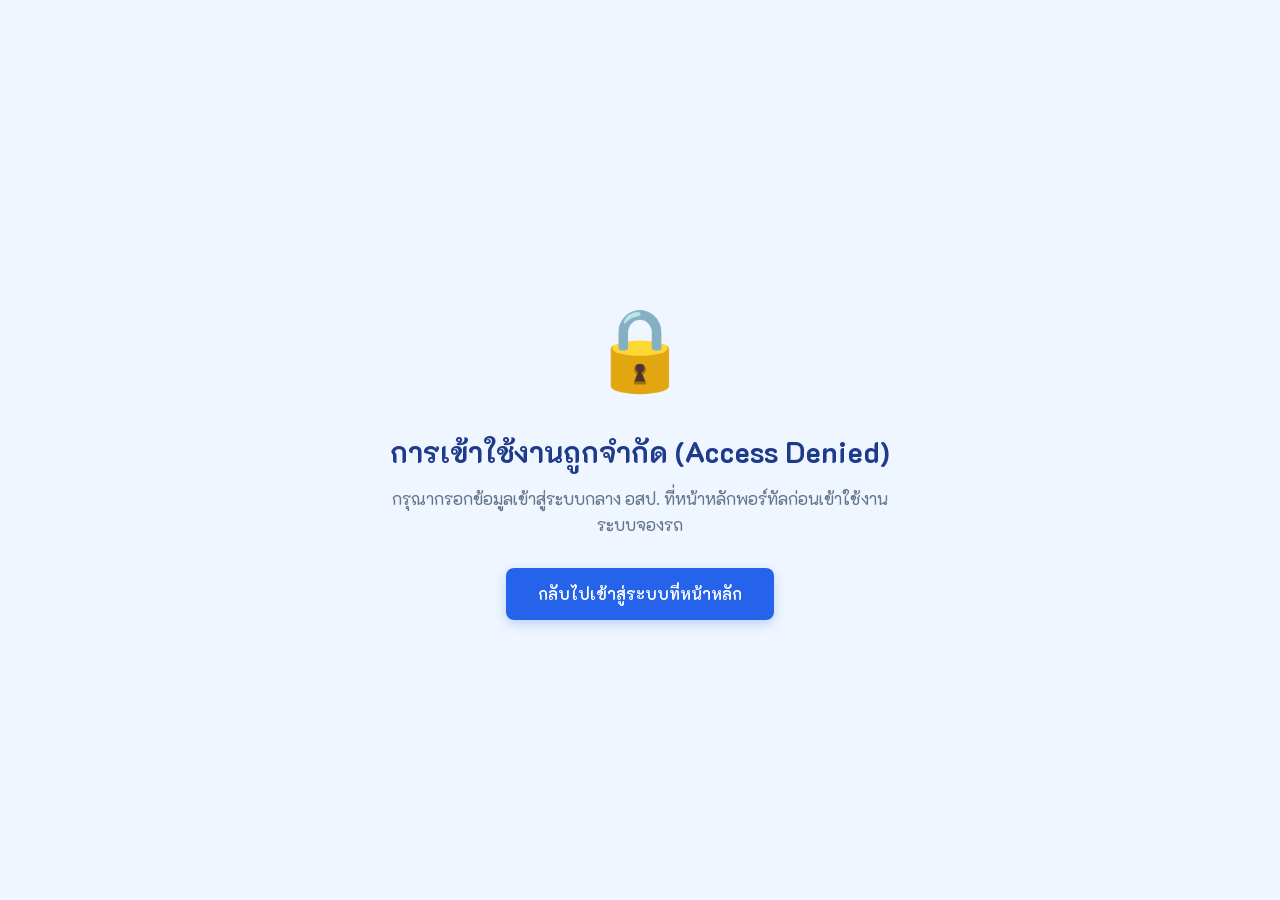
<file: carbooking.html>
<!DOCTYPE html>
<html lang="th">
<head>
  <meta charset="UTF-8">
  <meta name="viewport" content="width=device-width, initial-scale=1.0">
  <title>ระบบจองรถยนต์ส่วนกลาง | องค์การสะพานปลา</title>
  <!-- Google Fonts: K2D and Inter -->
  <link rel="preconnect" href="https://fonts.googleapis.com">
  <link rel="preconnect" href="https://fonts.gstatic.com" crossorigin>
  <link href="https://fonts.googleapis.com/css2?family=Inter:wght@300;400;500;600;700&family=K2D:wght@300;400;500;600;700;800&display=swap" rel="stylesheet">
  <link rel="stylesheet" href="carbooking.css">
</head>
<body class="cb-body">

  <!-- Top Navigation Bar -->
  <header class="cb-header">
    <div class="cb-header-container">
      <div class="cb-brand">
        <img src="logoFMO.png" alt="โลโก้ อสป." class="cb-logo">
        <div class="cb-brand-text">
          <h1>ระบบจองรถยนต์ส่วนกลาง อสป.</h1>
          <p>องค์การสะพานปลา | Fish Marketing Organization</p>
        </div>
      </div>
      
      <div class="cb-user-section">
        <!-- User Profile display, populated by JS -->
        <div class="cb-user-profile" id="cb-profile-box">
          <div class="cb-avatar" id="cb-user-avatar">
            <span>--</span>
          </div>
          <div class="cb-user-details">
            <span class="cb-user-name" id="cb-user-name">กำลังโหลด...</span>
            <span class="cb-user-role" id="cb-user-role">กำลังโหลด...</span>
          </div>
        </div>
        
        <!-- Back to Portal Button -->
        <a href="index.html" class="btn-back-portal" id="back-portal-btn">
          <svg viewBox="0 0 24 24" fill="none" stroke="currentColor" stroke-width="2" width="16" height="16">
            <polyline points="9 14 4 9 9 4"></polyline>
            <path d="M20 20v-7a4 4 0 0 0-4-4H4"></path>
          </svg>
          กลับสู่ระบบสารสนเทศกลาง
        </a>
      </div>
    </div>
  </header>

  <!-- Main Layout -->
  <main class="cb-main-layout">
    <!-- Navigation Tabs -->
    <nav class="cb-nav-tabs" id="cb-tabs-menu">
      <button class="cb-tab-btn active" data-tab="fleet">
        <svg viewBox="0 0 24 24" fill="none" stroke="currentColor" stroke-width="2" width="18" height="18">
          <rect x="3" y="3" width="7" height="7"></rect>
          <rect x="14" y="3" width="7" height="7"></rect>
          <rect x="14" y="14" width="7" height="7"></rect>
          <rect x="3" y="14" width="7" height="7"></rect>
        </svg>
        สถานะยานพาหนะ & ประวัติ (Fleet & History)
      </button>
      <button class="cb-tab-btn" data-tab="book" id="tab-btn-book">
        <svg viewBox="0 0 24 24" fill="none" stroke="currentColor" stroke-width="2" width="18" height="18">
          <path d="M12 20h9"></path>
          <path d="M16.5 3.5a2.121 2.121 0 0 1 3 3L7 19l-4 1 1-4L16.5 3.5z"></path>
        </svg>
        ยื่นจองรถยนต์ (Book a Car)
      </button>
      <button class="cb-tab-btn" data-tab="driver-panel" id="tab-btn-driver" style="display: none;">
        <svg viewBox="0 0 24 24" fill="none" stroke="currentColor" stroke-width="2" width="18" height="18">
          <path d="M14.7 6.3a1 1 0 0 0 0 1.4l1.6 1.6a1 1 0 0 0 1.4 0l3.77-3.77a6 6 0 0 1-7.94 7.94l-6.91 6.91a2.12 2.12 0 0 1-3-3l6.91-6.91a6 6 0 0 1 7.94-7.94l-3.76 3.76z"></path>
        </svg>
        รายการงานเดินรถ (Driver Panel)
      </button>
      <button class="cb-tab-btn" data-tab="approve" id="tab-btn-approve" style="display: none;">
        <svg viewBox="0 0 24 24" fill="none" stroke="currentColor" stroke-width="2" width="18" height="18">
          <path d="M22 11.08V12a10 10 0 1 1-5.93-9.14"></path>
          <polyline points="22 4 12 14.01 9 11.01"></polyline>
        </svg>
        อนุมัติการจอง (Approve Console)
      </button>
    </nav>

    <!-- Tab Panels Container -->
    <div class="cb-content-container">
      
      <!-- 1. VEHICLE FLEET & HISTORY PANEL -->
      <section class="cb-panel active" id="panel-fleet">
        
        <!-- Fleet Status Header -->
        <div class="fleet-section-title">
          <h3>กองยานพาหนะส่วนกลาง อสป.</h3>
          <p>ประเภทรถและสถานะความพร้อมใช้งานของยานพาหนะราชการในปัจจุบัน</p>
        </div>

        <!-- Fleet Grid -->
        <div class="fleet-grid" id="fleet-grid-container">
          <!-- Populated dynamically by JS -->
        </div>

        <!-- Booking History Section -->
        <div class="cb-card" style="margin-top: 2rem;">
          <div class="panel-header-row">
            <div>
              <h3>ประวัติการจองและสถานะการเดินทาง</h3>
              <p>คำขอจองใช้รถยนต์ส่วนกลางราชการของคุณและประวัติย้อนหลัง</p>
            </div>
            <span class="count-badge" id="history-count">0 รายการ</span>
          </div>

          <div class="table-responsive">
            <table class="cb-table">
              <thead>
                <tr>
                  <th width="80px" class="text-center">รหัสใบจอง</th>
                  <th>รายละเอียดภารกิจ / สถานที่ปลายทาง</th>
                  <th width="150px">ประเภทรถที่ขอ</th>
                  <th width="180px">วันเวลาเดินทาง</th>
                  <th width="150px">รถและพนักงานขับรถ</th>
                  <th width="140px" class="text-center">สถานะ</th>
                </tr>
              </thead>
              <tbody id="history-tbody">
                <!-- Dynamically loaded -->
              </tbody>
            </table>
          </div>
        </div>
      </section>

      <!-- 2. BOOK A CAR FORM PANEL -->
      <section class="cb-panel" id="panel-book">
        <div class="cb-card cb-form-card">
          <h3>กรอกแบบฟอร์มขออนุญาตใช้รถยนต์ส่วนกลางราชการ</h3>
          <p class="form-desc-text">กรุณากรอกข้อมูลเป้าหมายปลายทางและเวลาเดินทางให้ละเอียดเพื่อเสนอพิจารณาจัดรถยนต์และคนขับ</p>
          
          <form id="car-booking-form">
            <div class="form-grid">
              
              <div class="form-group">
                <label for="book-destination">สถานที่ปลายทาง (Destination) *</label>
                <input type="text" id="book-destination" class="form-control" placeholder="เช่น ท่าเทียบเรือประมงสมุทรปราการ, สะพานปลาหัวหิน" required>
              </div>

              <div class="form-group">
                <label for="book-passenger">จำนวนผู้เดินทาง (Passengers) *</label>
                <input type="number" id="book-passenger" class="form-control" min="1" max="15" value="1" required>
              </div>

              <div class="form-group">
                <label for="book-start-date">วันเดินทางไป (Departure Date) *</label>
                <input type="date" id="book-start-date" class="form-control" required>
              </div>

              <div class="form-group">
                <label for="book-start-time">เวลาออกเดินทาง (Departure Time) *</label>
                <input type="time" id="book-start-time" class="form-control" required>
              </div>

              <div class="form-group">
                <label for="book-end-date">วันเดินทางกลับ (Return Date) *</label>
                <input type="date" id="book-end-date" class="form-control" required>
              </div>

              <div class="form-group">
                <label for="book-end-time">เวลาเดินทางกลับถึง อสป. (Return Time) *</label>
                <input type="time" id="book-end-time" class="form-control" required>
              </div>

              <div class="form-group">
                <label for="book-car-type">ประเภทรถที่ต้องการ (Preferred Vehicle) *</label>
                <select id="book-car-type" class="form-control-select">
                  <option value="sedan">รถยนต์ซีดานประจำตำแหน่ง/ส่วนกลาง (4 ที่นั่ง)</option>
                  <option value="van_vip">รถตู้โดยสารผู้บริหาร/VIP (7-9 ที่นั่ง)</option>
                  <option value="van_standard">รถตู้โดยสารมาตรฐาน (10-14 ที่นั่ง)</option>
                  <option value="pickup">รถกระบะขนส่งเอนกประสงค์ (2-5 ที่นั่ง)</option>
                </select>
              </div>

              <div class="form-group" style="grid-column: span 2;">
                <label for="book-purpose">วัตถุประสงค์การใช้รถราชการ (Purpose of Trip) *</label>
                <textarea id="book-purpose" class="form-control-textarea" placeholder="ระบุภารกิจหรือวัตถุประสงค์การเดินทางโดยละเอียด..." required></textarea>
              </div>

              <div class="form-group" style="grid-column: span 2;">
                <label for="book-notes">รายชื่อผู้เดินทางเพิ่มเติม / บันทึกพิเศษ (ถ้ามี)</label>
                <input type="text" id="book-notes" class="form-control" placeholder="ระบุชื่อผู้โดยสารคนอื่นๆ หรือรายละเอียดเส้นทางเพิ่มเติม">
              </div>

            </div>

            <div class="form-actions">
              <button type="button" class="btn btn-secondary" id="btn-cancel-book">ยกเลิก</button>
              <button type="submit" class="btn btn-primary">ส่งคำขอจองรถยนต์</button>
            </div>
          </form>
        </div>
      </section>

      <!-- 3. DRIVER DASHBOARD PANEL -->
      <section class="cb-panel" id="panel-driver-panel">
        <div class="cb-card">
          <div class="panel-header-row">
            <div>
              <h3>รายการงานเดินรถที่ได้รับมอบหมาย (คุณนพดล ขับขี่ดี)</h3>
              <p>กรุณากดรับทราบภารกิจและทำแบบตรวจความปลอดภัยรถยนต์ก่อนเดินทาง</p>
            </div>
            <span class="count-badge status-alert" id="driver-pending-jobs-count">0 งานใหม่</span>
          </div>

          <!-- Active Jobs List for Driver -->
          <div class="driver-jobs-container" id="driver-jobs-list">
            <!-- Dynamically populated -->
          </div>
        </div>

        <!-- Pre-trip Safety Checklist Modal/Form (inlined under cards) -->
        <div class="cb-card pre-trip-card" id="pre-trip-checklist-container" style="display: none;">
          <h3>📋 รายการตรวจเช็คสภาพยานพาหนะก่อนออกภารกิจ</h3>
          <p class="checklist-desc">ทะเบียนรถที่ตรวจสอบ: <strong id="checklist-car-plate">3กข-1234</strong> | สำหรับภารกิจไป: <strong id="checklist-destination">--</strong></p>
          
          <form id="pre-trip-form">
            <div class="checklist-grid">
              <label class="check-item">
                <input type="checkbox" id="check-fuel" required>
                <span class="check-box-custom"></span>
                <span class="check-text"><strong>ระบบเชื้อเพลิง/พลังงาน:</strong> ปริมาณน้ำมันเกิน 3/4 ถัง พร้อมเดินทาง</span>
              </label>
              <label class="check-item">
                <input type="checkbox" id="check-tires" required>
                <span class="check-box-custom"></span>
                <span class="check-text"><strong>ยางและแรงดันลมยาง:</strong> ตรวจเช็คลมยางปกติ ดอกยางและน็อตล้อแน่นดี</span>
              </label>
              <label class="check-item">
                <input type="checkbox" id="check-oil" required>
                <span class="check-box-custom"></span>
                <span class="check-text"><strong>ระดับน้ำมันเครื่องและน้ำหล่อเย็น:</strong> ตรวจวัดอยู่ในเกณฑ์ปกติเรียบร้อย</span>
              </label>
              <label class="check-item">
                <input type="checkbox" id="check-lights" required>
                <span class="check-box-custom"></span>
                <span class="check-text"><strong>ระบบสัญญาณไฟ:</strong> ไฟหน้า, ไฟท้าย, ไฟเบรก, และไฟเลี้ยวทำงานปกติ</span>
              </label>
              <label class="check-item">
                <input type="checkbox" id="check-brakes" required>
                <span class="check-box-custom"></span>
                <span class="check-text"><strong>ระบบเบรกและพวงมาลัย:</strong> ตรวจสอบสภาพเบรกมือและพวงมาลัยแม่นยำ</span>
              </label>
              <label class="check-item">
                <input type="checkbox" id="check-clean" required>
                <span class="check-box-custom"></span>
                <span class="check-text"><strong>ความสะอาดและการฆ่าเชื้อ:</strong> ทำความสะอาดห้องโดยสารเรียบร้อย</span>
              </label>
            </div>
            
            <div class="form-actions" style="margin-top: 1.5rem;">
              <input type="hidden" id="check-booking-id" value="">
              <button type="submit" class="btn btn-primary">ส่งใบรายงานและยืนยันออกเดินทาง</button>
            </div>
          </form>
        </div>
      </section>

      <!-- 4. MANAGER APPROVAL PANEL -->
      <section class="cb-panel" id="panel-approve">
        <div class="cb-card">
          <div class="panel-header-row">
            <div>
              <h3>รายการจองรถยนต์ส่วนกลางที่รอพิจารณาอนุมัติ</h3>
              <p>โปรดตรวจสอบรายละเอียด จัดสรรยานพาหนะ คนขับรถราชการ และคลิกอนุมัติใบคำขอ</p>
            </div>
            <span class="count-badge status-alert" id="manager-pending-count">0 คำขอ</span>
          </div>

          <div class="table-responsive">
            <table class="cb-table">
              <thead>
                <tr>
                  <th width="80px" class="text-center">รหัสจอง</th>
                  <th width="200px">ผู้ขอจอง / ตำแหน่ง</th>
                  <th>ภารกิจและเป้าหมายเดินทาง</th>
                  <th width="250px">จัดสรรยานพาหนะ *</th>
                  <th width="220px">จัดสรรพนักงานขับรถ *</th>
                  <th width="140px" class="text-center">การดำเนินการ</th>
                </tr>
              </thead>
              <tbody id="manager-tbody">
                <!-- Dynamically loaded -->
              </tbody>
            </table>
          </div>
        </div>
      </section>

    </div>
  </main>

  <!-- Toast Feedbacks -->
  <div class="cb-toast" id="cb-toast-msg">
    <span>ทำรายการเรียบร้อย</span>
  </div>

  <script src="carbooking.js"></script>
</body>
</html>
</file>
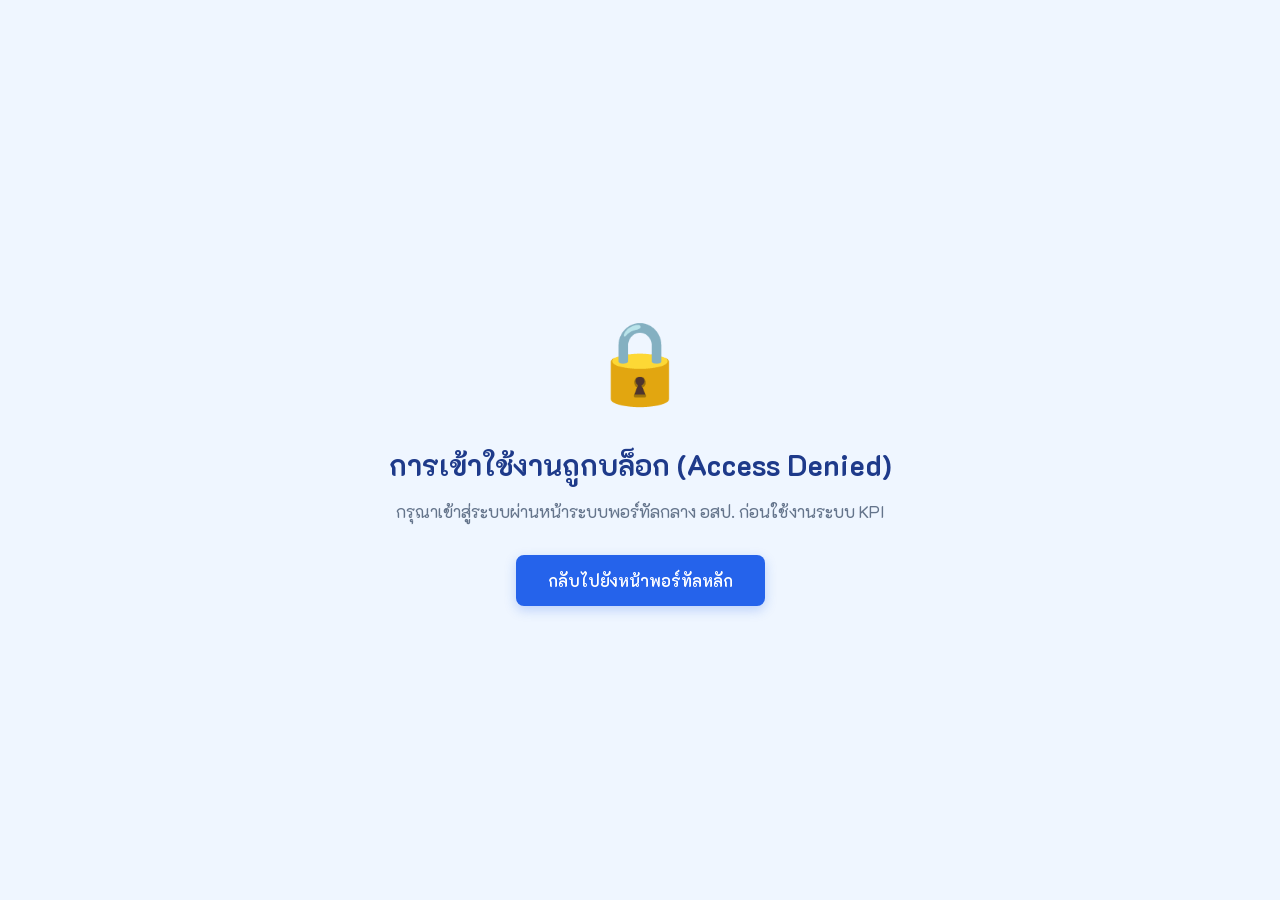
<file: kpi.html>
<!DOCTYPE html>
<html lang="th">
<head>
  <meta charset="UTF-8">
  <meta name="viewport" content="width=device-width, initial-scale=1.0">
  <title>ระบบประเมินผลการปฏิบัติงานรายบุคคล (KPI) | องค์การสะพานปลา</title>
  <!-- Google Fonts: K2D and Inter -->
  <link rel="preconnect" href="https://fonts.googleapis.com">
  <link rel="preconnect" href="https://fonts.gstatic.com" crossorigin>
  <link href="https://fonts.googleapis.com/css2?family=Inter:wght@300;400;500;600;700&family=K2D:wght@300;400;500;600;700;800&display=swap" rel="stylesheet">
  <link rel="stylesheet" href="kpi.css">
</head>
<body class="kpi-body">

  <!-- Top Navigation Bar -->
  <header class="kpi-header">
    <div class="kpi-header-container">
      <div class="kpi-brand">
        <img src="logoFMO.png" alt="โลโก้ อสป." class="kpi-logo">
        <div class="kpi-brand-text">
          <h1>ระบบประเมินผลการปฏิบัติงานรายบุคคล (KPI)</h1>
          <p>องค์การสะพานปลา | Fish Marketing Organization</p>
        </div>
      </div>
      
      <div class="kpi-user-section">
        <!-- User Profile display, populated by JS -->
        <div class="kpi-user-profile" id="kpi-profile-box">
          <div class="kpi-avatar" id="kpi-user-avatar">
            <span>--</span>
          </div>
          <div class="kpi-user-details">
            <span class="kpi-user-name" id="kpi-user-name">กำลังโหลด...</span>
            <span class="kpi-user-role" id="kpi-user-role">กำลังโหลด...</span>
          </div>
        </div>
        
        <!-- Back to Portal Button -->
        <a href="index.html" class="btn-back-portal" id="back-portal-btn">
          <svg viewBox="0 0 24 24" fill="none" stroke="currentColor" stroke-width="2" width="16" height="16">
            <polyline points="9 14 4 9 9 4"></polyline>
            <path d="M20 20v-7a4 4 0 0 0-4-4H4"></path>
          </svg>
          กลับสู่ระบบสารสนเทศกลาง
        </a>
      </div>
    </div>
  </header>

  <!-- Main Subsystem Layout -->
  <main class="kpi-main-layout">
    <!-- Sub-navigation Tabs -->
    <nav class="kpi-nav-tabs">
      <button class="kpi-tab-btn active" data-tab="dashboard">
        <svg viewBox="0 0 24 24" fill="none" stroke="currentColor" stroke-width="2" width="18" height="18">
          <rect x="3" y="3" width="7" height="7"></rect>
          <rect x="14" y="3" width="7" height="7"></rect>
          <rect x="14" y="14" width="7" height="7"></rect>
          <rect x="3" y="14" width="7" height="7"></rect>
        </svg>
        สรุปผลคะแนน (Dashboard)
      </button>
      <button class="kpi-tab-btn" data-tab="self-eval" id="tab-btn-self">
        <svg viewBox="0 0 24 24" fill="none" stroke="currentColor" stroke-width="2" width="18" height="18">
          <path d="M11 4H4a2 2 0 0 0-2 2v14a2 2 0 0 0 2 2h14a2 2 0 0 0 2-2v-7"></path>
          <path d="M18.5 2.5a2.121 2.121 0 1 1 3 3L12 15l-4 1 1-4 9.5-9.5z"></path>
        </svg>
        ประเมินตนเอง (Self-Evaluation)
      </button>
      <button class="kpi-tab-btn" data-tab="supervisor" id="tab-btn-supervisor" style="display: none;">
        <svg viewBox="0 0 24 24" fill="none" stroke="currentColor" stroke-width="2" width="18" height="18">
          <path d="M17 21v-2a4 4 0 0 0-4-4H5a4 4 0 0 0-4 4v2"></path>
          <circle cx="9" cy="7" r="4"></circle>
          <path d="M23 21v-2a4 4 0 0 0-3-3.87"></path>
          <path d="M16 3.13a4 4 0 0 1 0 7.75"></path>
        </svg>
        ประเมินทีมงาน (Supervisor Review)
      </button>
      <button class="kpi-tab-btn" data-tab="report">
        <svg viewBox="0 0 24 24" fill="none" stroke="currentColor" stroke-width="2" width="18" height="18">
          <path d="M14 2H6a2 2 0 0 0-2 2v16a2 2 0 0 0 2 2h12a2 2 0 0 0 2-2V8z"></path>
          <polyline points="14 2 14 8 20 8"></polyline>
          <line x1="16" y1="13" x2="8" y2="13"></line>
          <line x1="16" y1="17" x2="8" y2="17"></line>
          <polyline points="10 9 9 9 8 9"></polyline>
        </svg>
        รายงานประเมินผล (Report)
      </button>
    </nav>

    <!-- Tab Content Panels -->
    <div class="kpi-content-container">
      
      <!-- 1. DASHBOARD PANEL -->
      <section class="kpi-panel active" id="panel-dashboard">
        <div class="kpi-dashboard-grid">
          
          <!-- Summary Radial/Large Score Card -->
          <div class="kpi-card score-summary-card">
            <h3>สรุปคะแนนประเมินปัจจุบัน</h3>
            <div class="score-circle-container">
              <div class="score-circle">
                <span class="score-value" id="dash-total-score">0.00</span>
                <span class="score-label">คะแนนเต็ม 5.00</span>
              </div>
            </div>
            <div class="grade-indicator">
              <span>เกรดจำลองปัจจุบัน:</span>
              <strong id="dash-grade">รอประเมิน</strong>
            </div>
            <div class="kpi-status-timeline">
              <div class="timeline-step completed" id="step-self">
                <span class="step-icon">✔</span>
                <span class="step-label">ประเมินตนเอง</span>
              </div>
              <div class="timeline-step" id="step-supervisor">
                <span class="step-icon">✔</span>
                <span class="step-label">หัวหน้างานประเมิน</span>
              </div>
              <div class="timeline-step" id="step-approved">
                <span class="step-icon">✔</span>
                <span class="step-label">อนุมัติเสร็จสมบูรณ์</span>
              </div>
            </div>
          </div>

          <!-- KPI Details & Stats Panel -->
          <div class="kpi-card stats-detail-card">
            <h3>ข้อมูลความคืบหน้าและการประเมินรายรอบปี</h3>
            <div class="stats-list">
              <div class="stat-item-row">
                <span class="label">รอบการประเมิน:</span>
                <span class="value font-highlight">รอบที่ 1 (1 ต.ค. 2568 - 31 มี.ค. 2569)</span>
              </div>
              <div class="stat-item-row">
                <span class="label">สถานะเอกสาร:</span>
                <span class="kpi-badge-status alert" id="dash-status-badge">ยังไม่ได้ส่งประเมิน</span>
              </div>
              <div class="stat-item-row">
                <span class="label">วันที่เริ่มบันทึก:</span>
                <span class="value" id="dash-start-date">05 มิ.ย. 2569</span>
              </div>
              <div class="stat-item-row">
                <span class="label">ผู้ประเมินหลัก:</span>
                <span class="value font-bold">คุณอนันต์ บริหารงาน (ผู้อำนวยการ อสป.)</span>
              </div>
            </div>
            
            <div class="kpi-progress-section">
              <h4>คะแนนเฉลี่ยแยกตามประเภทยุทธศาสตร์</h4>
              <div class="progress-bar-group">
                <div class="progress-bar-label">
                  <span>ตัวชี้วัดหลักองค์กร (Core KPI)</span>
                  <span id="core-kpi-percent">0.0 / 5.0</span>
                </div>
                <div class="progress-track">
                  <div class="progress-fill" id="core-kpi-fill" style="width: 0%"></div>
                </div>
              </div>
              <div class="progress-bar-group">
                <div class="progress-bar-label">
                  <span>ตัวชี้วัดตามตำแหน่งหน้าที่ (Functional KPI)</span>
                  <span id="func-kpi-percent">0.0 / 5.0</span>
                </div>
                <div class="progress-track">
                  <div class="progress-fill" id="func-kpi-fill" style="width: 0%"></div>
                </div>
              </div>
            </div>
          </div>
        </div>

        <!-- Notification Banner inside KPI Sub-system -->
        <div class="kpi-info-banner notification-alert" id="kpi-alert-banner">
          <div class="banner-icon">📢</div>
          <div class="banner-text">
            <h4>ข้อความจากแผนกทรัพยากรบุคคล (HR)</h4>
            <p id="kpi-banner-msg">กรุณากรอกผลงานจริงและประเมินตนเองให้ครบทุกตัวชี้วัดในแท็บ "ประเมินตนเอง" จากนั้นกดปุ่ม "ส่งประเมินผล" เพื่อเสนอให้ผู้บังคับบัญชาอนุมัติต่อไป</p>
          </div>
        </div>
      </section>

      <!-- 2. SELF EVALUATION PANEL -->
      <section class="kpi-panel" id="panel-self-eval">
        <div class="kpi-card">
          <div class="panel-header-row">
            <div>
              <h3>แบบประเมินตนเองและรายงานผลการดำเนินงาน</h3>
              <p>กรุณาระบุผลการดำเนินงานจริง (Actual) และให้คะแนนประเมินตนเอง (1-5)</p>
            </div>
            <span class="kpi-badge-status alert" id="form-status-badge">ยังไม่ได้ส่งประเมิน</span>
          </div>

          <!-- Responsive Table Container -->
          <div class="table-responsive">
            <table class="kpi-table" id="self-eval-table">
              <thead>
                <tr>
                  <th width="50px">ลำดับ</th>
                  <th width="45%">ตัวชี้วัดผลงาน (KPI Metric)</th>
                  <th width="10%" class="text-center">น้ำหนัก (%)</th>
                  <th width="10%" class="text-center">เป้าหมาย</th>
                  <th width="15%">ผลงานจริง (Actual)</th>
                  <th width="10%" class="text-center">คะแนนตนเอง (1-5)</th>
                  <th width="15%">เอกสารอ้างอิง/คำชี้แจง</th>
                </tr>
              </thead>
              <tbody id="self-eval-tbody">
                <!-- Dynamically loaded by JS based on user role -->
              </tbody>
            </table>
          </div>

          <div class="form-actions-row">
            <div class="weight-total-info">
              <span>น้ำหนักรวมตัวชี้วัด:</span>
              <strong id="total-weight-label">0%</strong>
              <span class="helper-text">(ต้องครบ 100%)</span>
            </div>
            <div class="action-buttons">
              <button class="btn btn-secondary" id="btn-save-draft">💾 บันทึกร่างข้อมูล</button>
              <button class="btn btn-primary" id="btn-submit-eval">🚀 ส่งประเมินผลงาน</button>
            </div>
          </div>
        </div>
      </section>

      <!-- 3. SUPERVISOR REVIEW PANEL -->
      <section class="kpi-panel" id="panel-supervisor">
        <div class="kpi-card">
          <div class="supervisor-controls">
            <div class="form-group-select">
              <label for="select-employee">เลือกบุคลากรที่ต้องการประเมิน:</label>
              <select id="select-employee" class="form-control-select">
                <option value="" disabled selected>-- โปรดเลือกบุคลากร --</option>
                <option value="user_it">คุณสมชาย รักบริการ (นักวิชาการคอมพิวเตอร์)</option>
                <option value="user_finance">คุณพิมใจ ใฝ่บัญชี (เจ้าหน้าที่บัญชีและการเงิน)</option>
                <option value="user_driver">คุณนพดล ขับขี่ดี (พนักงานขับรถยนต์)</option>
              </select>
            </div>
            <div class="emp-status-summary" id="emp-status-banner" style="display: none;">
              <span>สถานะพนักงาน:</span>
              <span class="kpi-badge-status alert" id="emp-status-badge">ยังไม่ส่งแบบประเมิน</span>
            </div>
          </div>

          <!-- Employee KPI evaluation detail (shown when employee is selected) -->
          <div id="supervisor-eval-area" style="display: none; margin-top: 2rem;">
            <div class="panel-header-row border-top" style="padding-top: 1.5rem;">
              <div>
                <h4 id="eval-title-text">ตารางประเมินผลโดยผู้บังคับบัญชา</h4>
                <p>ตรวจสอบผลงานจริงและคะแนนประเมินตนเองของบุคลากร จากนั้นใส่คะแนนประเมินในช่องหัวหน้างาน (1-5)</p>
              </div>
            </div>

            <div class="table-responsive">
              <table class="kpi-table" id="supervisor-table">
                <thead>
                  <tr>
                    <th width="50px">ลำดับ</th>
                    <th width="35%">ตัวชี้วัดผลงาน (KPI Metric)</th>
                    <th width="8%" class="text-center">น้ำหนัก (%)</th>
                    <th width="10%">ผลงานจริง (Actual)</th>
                    <th width="10%" class="text-center">คะแนนตนเอง</th>
                    <th width="17%">หลักฐานแนบ</th>
                    <th width="10%" class="text-center">คะแนนหัวหน้า (1-5)</th>
                    <th width="10%">ความเห็นหัวหน้า</th>
                  </tr>
                </thead>
                <tbody id="supervisor-tbody">
                  <!-- Loaded by JS -->
                </tbody>
              </table>
            </div>

            <div class="form-actions-row">
              <div class="supervisor-score-summary">
                <span>คะแนนคำนวณถ่วงน้ำหนักสะสม:</span>
                <strong id="super-calc-score">0.00 / 5.00</strong>
                <span class="grade-badge" id="super-calc-grade">F</span>
              </div>
              <div class="action-buttons">
                <button class="btn btn-primary" id="btn-approve-kpi">✔ อนุมัติการประเมินผลงาน</button>
              </div>
            </div>
          </div>
          
          <div id="supervisor-no-selection" class="no-selection-placeholder">
            <div class="placeholder-icon">👥</div>
            <h4>โปรดเลือกบุคลากรจากรายการด้านบน</h4>
            <p>เพื่อเริ่มตรวจสอบข้อมูลการประเมินตนเองและบันทึกอนุมัติเกรดของเจ้าหน้าที่</p>
          </div>
        </div>
      </section>

      <!-- 4. REPORT PANEL -->
      <section class="kpi-panel" id="panel-report">
        <div class="kpi-card print-report-container">
          
          <!-- Control Row (hidden on print) -->
          <div class="report-controls-row no-print">
            <p>ใบรายงานผลการปฏิบัติงานฉบับทางการสำหรับการบันทึกประวัติการทำงาน</p>
            <button class="btn btn-primary" onclick="window.print();">🖨 พิมพ์รายงานประเมินผล (PDF)</button>
          </div>

          <!-- Document Sheet (styled to look like a real document) -->
          <article class="report-sheet" id="report-sheet-view">
            <!-- Header of report -->
            <div class="report-header">
              <img src="logoFMO.png" alt="ตรา อสป." class="report-fmo-logo">
              <div class="report-title">
                <h2>องค์การสะพานปลา</h2>
                <h3>ใบประเมินและรายงานผลการปฏิบัติงานรายบุคคล</h3>
                <p>รอบการประเมินที่ 1/2569 (1 ตุลาคม 2568 ถึง 31 มีนาคม 2569)</p>
              </div>
            </div>

            <!-- Employee Meta Information Box -->
            <table class="report-meta-table">
              <tr>
                <td width="15%"><strong>ชื่อผู้รับการประเมิน:</strong></td>
                <td width="35%" id="rep-emp-name">--</td>
                <td width="15%"><strong>ตำแหน่ง:</strong></td>
                <td width="35%" id="rep-emp-role">--</td>
              </tr>
              <tr>
                <td><strong>ฝ่าย/แผนก:</strong></td>
                <td id="rep-emp-dept">ศูนย์บริการเทคโนโลยีสารสนเทศ อสป.</td>
                <td><strong>ชื่อผู้ประเมิน:</strong></td>
                <td id="rep-supervisor">คุณอนันต์ บริหารงาน (ผู้อำนวยการ อสป.)</td>
              </tr>
              <tr>
                <td><strong>สถานะประเมิน:</strong></td>
                <td id="rep-status" class="font-bold">รอประเมินผลงาน</td>
                <td><strong>เกรดประเมินรวม:</strong></td>
                <td id="rep-grade" class="font-bold font-large">รอการอนุมัติ</td>
              </tr>
            </table>

            <!-- Report KPI Table -->
            <h4 class="report-section-title">สรุปคะแนนประเมินตัวชี้วัดผลงาน (KPI List)</h4>
            <table class="report-data-table">
              <thead>
                <tr>
                  <th width="5%">ลำดับ</th>
                  <th width="45%">ตัวชี้วัดผลงาน (KPI Metrics)</th>
                  <th width="10%" class="text-center">น้ำหนัก (%)</th>
                  <th width="10%" class="text-center">เป้าหมาย</th>
                  <th width="10%" class="text-center">ผลงานจริง</th>
                  <th width="10%" class="text-center">คะแนนประเมิน</th>
                  <th width="10%" class="text-center">คะแนนถ่วงน้ำหนัก</th>
                </tr>
              </thead>
              <tbody id="report-tbody">
                <tr>
                  <td colspan="7" class="text-center">ไม่มีข้อมูลตัวชี้วัด หรือ ยังไม่ได้ส่งประเมินผล</td>
                </tr>
              </tbody>
              <tfoot>
                <tr>
                  <td colspan="2" class="text-right"><strong>น้ำหนักรวมและผลคะแนนสะสม:</strong></td>
                  <td class="text-center font-bold" id="rep-total-weight">100%</td>
                  <td colspan="3"></td>
                  <td class="text-center font-bold font-large" id="rep-total-score">0.00</td>
                </tr>
              </tfoot>
            </table>

            <!-- Signatures Section -->
            <div class="report-signatures">
              <div class="sig-block">
                <p>ลงชื่อ.............................................................. ผู้รับการประเมิน</p>
                <p class="sig-name" id="rep-emp-sig-name">(--)</p>
                <p>วันที่........./........../..........</p>
              </div>
              <div class="sig-block">
                <p>ลงชื่อ.............................................................. ผู้ประเมิน / อนุมัติ</p>
                <p class="sig-name">คุณอนันต์ บริหารงาน</p>
                <p>ผู้อำนวยการ องค์การสะพานปลา</p>
                <p>วันที่........./........../..........</p>
              </div>
            </div>
          </article>

        </div>
      </section>

    </div>
  </main>

  <!-- Help Desk Modal / Toast feedback -->
  <div class="kpi-toast" id="kpi-toast-msg">
    <span>บันทึกแบบร่างเรียบร้อยแล้ว</span>
  </div>

  <script src="kpi.js"></script>
</body>
</html>
</file>
<file: carbooking.css>
/* ==========================================
   FMO Car Booking CSS Stylesheet (K2D Font)
   ========================================== */

:root {
  --cb-primary: #1e3a8a;      /* Navy Blue */
  --cb-secondary: #2563eb;    /* Sky Blue */
  --cb-secondary-light: #eff6ff;
  --cb-success: #10b981;
  --cb-success-light: #d1fae5;
  --cb-warning: #f59e0b;
  --cb-warning-light: #fef3c7;
  --cb-danger: #ef4444;
  --cb-danger-light: #fee2e2;
  --cb-text-main: #1e293b;
  --cb-text-muted: #64748b;
  --cb-bg-gray: #f8fafc;
  --cb-border: #e2e8f0;
  --cb-radius: 12px;
  --cb-shadow: 0 4px 6px -1px rgba(30, 58, 138, 0.08), 0 2px 4px -1px rgba(30, 58, 138, 0.04);
  --cb-transition: all 0.3s cubic-bezier(0.4, 0, 0.2, 1);
}

/* Base resets */
* {
  box-sizing: border-box;
  margin: 0;
  padding: 0;
}

body.cb-body {
  font-family: 'K2D', 'Inter', sans-serif;
  background-color: var(--cb-bg-gray);
  color: var(--cb-text-main);
  line-height: 1.6;
  min-height: 100vh;
  display: flex;
  flex-direction: column;
}

/* Header styling */
.cb-header {
  background: white;
  border-bottom: 2px solid var(--cb-border);
  position: sticky;
  top: 0;
  z-index: 100;
  box-shadow: 0 1px 3px rgba(0,0,0,0.05);
}

.cb-header-container {
  max-width: 1400px;
  margin: 0 auto;
  padding: 0.8rem 2rem;
  display: flex;
  justify-content: space-between;
  align-items: center;
  flex-wrap: wrap;
  gap: 1rem;
}

.cb-brand {
  display: flex;
  align-items: center;
  gap: 1rem;
}

.cb-logo {
  height: 52px;
  width: auto;
}

.cb-brand-text h1 {
  font-size: 1.3rem;
  font-weight: 700;
  color: var(--cb-primary);
}

.cb-brand-text p {
  font-size: 0.85rem;
  color: var(--cb-text-muted);
}

.cb-user-section {
  display: flex;
  align-items: center;
  gap: 1.5rem;
}

.cb-user-profile {
  display: flex;
  align-items: center;
  gap: 0.8rem;
  background: var(--cb-bg-gray);
  padding: 0.4rem 1rem;
  border-radius: 30px;
  border: 1px solid var(--cb-border);
}

.cb-avatar {
  width: 38px;
  height: 38px;
  background: var(--cb-primary);
  color: white;
  border-radius: 50%;
  display: flex;
  align-items: center;
  justify-content: center;
  font-weight: 700;
  font-size: 0.95rem;
}

.cb-user-details {
  display: flex;
  flex-direction: column;
}

.cb-user-name {
  font-size: 0.9rem;
  font-weight: 600;
  color: var(--cb-primary);
}

.cb-user-role {
  font-size: 0.75rem;
  color: var(--cb-text-muted);
}

.btn-back-portal {
  display: flex;
  align-items: center;
  gap: 0.5rem;
  background: white;
  color: var(--cb-secondary);
  border: 1.5px solid var(--cb-secondary);
  padding: 0.6rem 1.2rem;
  border-radius: 8px;
  text-decoration: none;
  font-size: 0.9rem;
  font-weight: 600;
  transition: var(--cb-transition);
}

.btn-back-portal:hover {
  background: var(--cb-secondary-light);
  transform: translateY(-1px);
}

/* Layout container */
.cb-main-layout {
  max-width: 1400px;
  width: 100%;
  margin: 2rem auto;
  padding: 0 2rem;
  display: flex;
  flex-direction: column;
  gap: 1.5rem;
  flex: 1;
}

/* Navigation tabs */
.cb-nav-tabs {
  display: flex;
  background: white;
  padding: 0.4rem;
  border-radius: var(--cb-radius);
  box-shadow: var(--cb-shadow);
  border: 1px solid var(--cb-border);
  gap: 0.5rem;
  overflow-x: auto;
}

.cb-tab-btn {
  flex: 1;
  display: flex;
  align-items: center;
  justify-content: center;
  gap: 0.6rem;
  padding: 0.8rem 1.2rem;
  border: none;
  background: transparent;
  color: var(--cb-text-muted);
  font-family: inherit;
  font-size: 0.95rem;
  font-weight: 600;
  cursor: pointer;
  border-radius: 8px;
  transition: var(--cb-transition);
  white-space: nowrap;
}

.cb-tab-btn:hover {
  color: var(--cb-secondary);
  background: var(--cb-bg-gray);
}

.cb-tab-btn.active {
  background: var(--cb-primary);
  color: white;
}

.cb-tab-btn.active svg {
  stroke: white;
}

/* Content Panel Animation */
.cb-content-container {
  min-height: 400px;
}

.cb-panel {
  display: none;
  animation: cbFadeSlideIn 0.4s cubic-bezier(0.16, 1, 0.3, 1) forwards;
}

.cb-panel.active {
  display: block;
}

@keyframes cbFadeSlideIn {
  from { opacity: 0; transform: translateY(10px); }
  to { opacity: 1; transform: translateY(0); }
}

/* Cards system */
.cb-card {
  background: white;
  border-radius: var(--cb-radius);
  border: 1px solid var(--cb-border);
  padding: 2rem;
  box-shadow: var(--cb-shadow);
  margin-bottom: 1.5rem;
}

.cb-card h3 {
  font-size: 1.15rem;
  font-weight: 700;
  color: var(--cb-primary);
  margin-bottom: 0.8rem;
  position: relative;
  padding-left: 0.8rem;
}

.cb-card h3::before {
  content: '';
  position: absolute;
  left: 0;
  top: 15%;
  height: 70%;
  width: 4px;
  background: var(--cb-secondary);
  border-radius: 2px;
}

/* Fleet Catalog Styles */
.fleet-section-title {
  margin-bottom: 1.25rem;
  padding: 0 4px;
}

.fleet-section-title h3 {
  font-size: 1.25rem;
  font-weight: 700;
  color: var(--cb-primary);
}

.fleet-section-title p {
  font-size: 0.88rem;
  color: var(--cb-text-muted);
}

.fleet-grid {
  display: grid;
  grid-template-columns: repeat(auto-fill, minmax(280px, 1fr));
  gap: 1.25rem;
}

.fleet-card {
  background: white;
  border: 1px solid var(--cb-border);
  border-radius: var(--cb-radius);
  padding: 1.25rem;
  box-shadow: 0 2px 4px rgba(0,0,0,0.02);
  display: flex;
  flex-direction: column;
  gap: 0.75rem;
  transition: var(--cb-transition);
}

.fleet-card:hover {
  transform: translateY(-3px);
  border-color: var(--cb-secondary);
  box-shadow: 0 8px 16px rgba(30, 58, 138, 0.08);
}

.fleet-card-header {
  display: flex;
  justify-content: space-between;
  align-items: center;
}

.fleet-car-type {
  font-size: 0.75rem;
  font-weight: 700;
  color: var(--cb-secondary);
  background: var(--cb-secondary-light);
  padding: 2px 8px;
  border-radius: 4px;
  text-transform: uppercase;
}

/* Vehicle image simulation container */
.fleet-image-placeholder {
  width: 100%;
  height: 120px;
  background: linear-gradient(135deg, #f1f5f9 0%, #cbd5e1 100%);
  border-radius: 8px;
  display: flex;
  flex-direction: column;
  justify-content: center;
  align-items: center;
  color: #475569;
  position: relative;
  overflow: hidden;
  border: 1px solid #e2e8f0;
}

.car-icon {
  font-size: 2.5rem;
  margin-bottom: 4px;
  filter: drop-shadow(0 2px 4px rgba(0,0,0,0.1));
}

.plate-num-overlay {
  position: absolute;
  bottom: 8px;
  background: rgba(30, 41, 59, 0.85);
  color: white;
  font-size: 0.75rem;
  font-weight: 700;
  padding: 2px 8px;
  border-radius: 4px;
  letter-spacing: 0.5px;
}

.fleet-details h4 {
  font-size: 1.05rem;
  font-weight: 700;
  color: var(--cb-primary);
}

.fleet-info-row {
  display: flex;
  justify-content: space-between;
  font-size: 0.82rem;
  color: var(--cb-text-muted);
  border-top: 1px dashed var(--cb-border);
  padding-top: 0.5rem;
  margin-top: 0.25rem;
}

.fleet-info-row strong {
  color: var(--cb-text-main);
}

/* Badges for status */
.cb-badge-status {
  padding: 0.2rem 0.8rem;
  border-radius: 20px;
  font-size: 0.78rem;
  font-weight: 700;
  display: inline-block;
}

.cb-badge-status.available {
  background: var(--cb-success-light);
  color: var(--cb-success);
}

.cb-badge-status.inuse {
  background: var(--cb-warning-light);
  color: var(--cb-warning);
}

.cb-badge-status.maintenance {
  background: var(--cb-danger-light);
  color: var(--cb-danger);
}

.cb-badge-status.pending {
  background: #f1f5f9;
  color: #475569;
}

/* Forms and Inputs */
.form-desc-text {
  font-size: 0.88rem;
  color: var(--cb-text-muted);
  margin-bottom: 2rem;
}

.form-grid {
  display: grid;
  grid-template-columns: 1fr 1fr;
  gap: 1.25rem;
}

@media (max-width: 768px) {
  .form-grid {
    grid-template-columns: 1fr;
  }
}

.form-group {
  display: flex;
  flex-direction: column;
  gap: 0.4rem;
}

.form-group label {
  font-size: 0.88rem;
  font-weight: 600;
  color: var(--cb-primary);
}

.form-control, .form-control-select, .form-control-textarea {
  padding: 0.7rem 1rem;
  border: 1.5px solid var(--cb-border);
  border-radius: 6px;
  font-family: inherit;
  font-size: 0.9rem;
  outline: none;
  background: white;
  transition: var(--cb-transition);
}

.form-control:focus, .form-control-select:focus, .form-control-textarea:focus {
  border-color: var(--cb-secondary);
  box-shadow: 0 0 0 3px rgba(37,99,235,0.1);
}

.form-control-textarea {
  height: 100px;
  resize: vertical;
}

.form-actions {
  display: flex;
  justify-content: flex-end;
  gap: 0.75rem;
  margin-top: 2rem;
}

/* Tables and responsive displays */
.panel-header-row {
  display: flex;
  justify-content: space-between;
  align-items: center;
  margin-bottom: 1.25rem;
  flex-wrap: wrap;
  gap: 1rem;
}

.panel-header-row p {
  font-size: 0.85rem;
  color: var(--cb-text-muted);
  margin-top: 2px;
}

.count-badge {
  background: var(--cb-primary);
  color: white;
  font-size: 0.8rem;
  font-weight: 700;
  padding: 4px 12px;
  border-radius: 20px;
}

.count-badge.status-alert {
  background: var(--cb-danger);
  animation: pulseAlert 2s infinite;
}

@keyframes pulseAlert {
  0% { transform: scale(1); }
  50% { transform: scale(1.05); }
  100% { transform: scale(1); }
}

.table-responsive {
  width: 100%;
  overflow-x: auto;
  border: 1px solid var(--cb-border);
  border-radius: 8px;
}

.cb-table {
  width: 100%;
  border-collapse: collapse;
  text-align: left;
  font-size: 0.88rem;
}

.cb-table th {
  background: var(--cb-primary);
  color: white;
  padding: 0.85rem 1rem;
  font-weight: 600;
  white-space: nowrap;
}

.cb-table td {
  padding: 0.85rem 1rem;
  border-bottom: 1px solid var(--cb-border);
  background: white;
}

.cb-table tbody tr:hover td {
  background: var(--cb-bg-gray);
}

.cb-table td.text-center, .cb-table th.text-center {
  text-align: center;
}

/* Driver Jobs Ticket design */
.driver-jobs-container {
  display: flex;
  flex-direction: column;
  gap: 1.25rem;
}

.driver-ticket {
  background: white;
  border: 2px solid var(--cb-border);
  border-radius: var(--cb-radius);
  padding: 1.5rem;
  box-shadow: 0 4px 6px rgba(0,0,0,0.02);
  display: flex;
  justify-content: space-between;
  align-items: center;
  flex-wrap: wrap;
  gap: 1.5rem;
  border-left: 6px solid var(--cb-warning);
  transition: var(--cb-transition);
}

.driver-ticket.confirmed {
  border-left-color: var(--cb-success);
}

.driver-ticket:hover {
  box-shadow: var(--cb-shadow);
  border-color: var(--cb-secondary);
}

.ticket-main-details {
  display: flex;
  flex-direction: column;
  gap: 0.4rem;
  flex: 1;
}

.ticket-header-row {
  display: flex;
  align-items: center;
  gap: 1rem;
}

.ticket-id {
  font-size: 0.95rem;
  font-weight: 800;
  color: var(--cb-primary);
}

.ticket-dest h4 {
  font-size: 1.2rem;
  font-weight: 700;
  color: var(--cb-primary);
}

.ticket-meta-info {
  display: grid;
  grid-template-columns: repeat(auto-fit, minmax(200px, 1fr));
  gap: 0.5rem 1.5rem;
  font-size: 0.82rem;
  color: var(--cb-text-muted);
  margin-top: 0.5rem;
}

.ticket-meta-info span strong {
  color: var(--cb-text-main);
}

.ticket-actions {
  display: flex;
  flex-direction: column;
  align-items: flex-end;
  gap: 0.75rem;
}

/* Checkbox Pre-trip Styles */
.checklist-grid {
  display: grid;
  grid-template-columns: 1fr 1fr;
  gap: 1rem 2rem;
  margin-top: 1rem;
}

@media (max-width: 768px) {
  .checklist-grid {
    grid-template-columns: 1fr;
  }
}

.check-item {
  display: flex;
  align-items: center;
  gap: 0.75rem;
  cursor: pointer;
  padding: 0.75rem 1rem;
  background: var(--cb-bg-gray);
  border: 1px solid var(--cb-border);
  border-radius: 8px;
  font-size: 0.85rem;
  transition: var(--cb-transition);
}

.check-item:hover {
  border-color: var(--cb-secondary);
  background: white;
}

.check-item input[type="checkbox"] {
  display: none;
}

.check-box-custom {
  width: 20px;
  height: 20px;
  border: 2px solid #cbd5e1;
  border-radius: 4px;
  display: flex;
  align-items: center;
  justify-content: center;
  background: white;
  transition: var(--cb-transition);
  flex-shrink: 0;
}

.check-item input[type="checkbox"]:checked + .check-box-custom {
  background: var(--cb-success);
  border-color: var(--cb-success);
}

.check-item input[type="checkbox"]:checked + .check-box-custom::after {
  content: '✔';
  color: white;
  font-size: 0.7rem;
  font-weight: bold;
}

.check-text {
  color: var(--cb-text-main);
}

.check-item input[type="checkbox"]:checked ~ .check-text {
  color: var(--cb-success);
}

/* Buttons */
.btn {
  padding: 0.65rem 1.25rem;
  border-radius: 6px;
  font-family: inherit;
  font-weight: 600;
  font-size: 0.88rem;
  cursor: pointer;
  display: inline-flex;
  align-items: center;
  gap: 0.5rem;
  border: none;
  transition: var(--cb-transition);
}

.btn-primary {
  background-color: var(--cb-secondary);
  color: white;
  box-shadow: 0 4px 6px rgba(37,99,235,0.15);
}

.btn-primary:hover {
  background-color: var(--cb-primary);
  transform: translateY(-1px);
}

.btn-secondary {
  background-color: #f1f5f9;
  color: var(--cb-text-main);
  border: 1px solid var(--cb-border);
}

.btn-secondary:hover {
  background-color: #e2e8f0;
}

.btn-success {
  background-color: var(--cb-success);
  color: white;
  box-shadow: 0 4px 6px rgba(16, 185, 129, 0.15);
}

.btn-success:hover {
  background-color: #059669;
  transform: translateY(-1px);
}

/* Manager console custom dropdown inside tables */
.table-select {
  padding: 0.4rem;
  border-radius: 4px;
  border: 1.5px solid var(--cb-border);
  font-family: inherit;
  font-size: 0.8rem;
  width: 100%;
  background: white;
  outline: none;
}

.table-select:focus {
  border-color: var(--cb-secondary);
}

/* Toast Message */
.cb-toast {
  position: fixed;
  bottom: 2rem;
  left: 50%;
  transform: translateX(-50%) translateY(100px);
  background: var(--cb-primary);
  color: white;
  padding: 0.8rem 2rem;
  border-radius: 30px;
  font-weight: 600;
  font-size: 0.9rem;
  box-shadow: 0 10px 25px rgba(0,0,0,0.15);
  opacity: 0;
  z-index: 1000;
  transition: all 0.4s cubic-bezier(0.175, 0.885, 0.32, 1.275);
  pointer-events: none;
}

.cb-toast.show {
  transform: translateX(-50%) translateY(0);
  opacity: 1;
}

.text-danger {
  color: var(--cb-danger);
}

.text-success {
  color: var(--cb-success);
}
</file>
<file: kpi.css>
/* ==========================================
   FMO KPI Sub-system Stylesheet (K2D Font)
   ========================================== */

:root {
  --kpi-primary: #1e3a8a;      /* Navy Corporate */
  --kpi-primary-hover: #172554;
  --kpi-secondary: #2563eb;    /* Sky Blue */
  --kpi-secondary-light: #eff6ff;
  --kpi-success: #10b981;
  --kpi-success-light: #d1fae5;
  --kpi-warning: #f59e0b;
  --kpi-warning-light: #fef3c7;
  --kpi-danger: #ef4444;
  --kpi-danger-light: #fee2e2;
  --kpi-text-main: #1e293b;
  --kpi-text-muted: #64748b;
  --kpi-bg-gray: #f8fafc;
  --kpi-border: #e2e8f0;
  --kpi-shadow-sm: 0 1px 3px rgba(0,0,0,0.05);
  --kpi-shadow-md: 0 4px 6px -1px rgba(30, 58, 138, 0.08), 0 2px 4px -1px rgba(30, 58, 138, 0.04);
  --kpi-shadow-lg: 0 10px 15px -3px rgba(30, 58, 138, 0.1), 0 4px 6px -2px rgba(30, 58, 138, 0.05);
  --kpi-radius: 12px;
  --kpi-transition: all 0.3s cubic-bezier(0.4, 0, 0.2, 1);
}

/* Base Styles */
* {
  box-sizing: border-box;
  margin: 0;
  padding: 0;
}

body.kpi-body {
  font-family: 'K2D', 'Inter', sans-serif;
  background-color: var(--kpi-bg-gray);
  color: var(--kpi-text-main);
  line-height: 1.6;
  min-height: 100vh;
  display: flex;
  flex-direction: column;
}

/* Header Integration */
.kpi-header {
  background: white;
  border-bottom: 2px solid #e2e8f0;
  position: sticky;
  top: 0;
  z-index: 100;
  box-shadow: var(--kpi-shadow-sm);
}

.kpi-header-container {
  max-width: 1400px;
  margin: 0 auto;
  padding: 0.8rem 2rem;
  display: flex;
  justify-content: space-between;
  align-items: center;
  flex-wrap: wrap;
  gap: 1rem;
}

.kpi-brand {
  display: flex;
  align-items: center;
  gap: 1rem;
}

.kpi-logo {
  height: 52px;
  width: auto;
  object-fit: contain;
}

.kpi-brand-text h1 {
  font-size: 1.3rem;
  font-weight: 700;
  color: var(--kpi-primary);
  letter-spacing: -0.3px;
}

.kpi-brand-text p {
  font-size: 0.85rem;
  color: var(--kpi-text-muted);
}

.kpi-user-section {
  display: flex;
  align-items: center;
  gap: 1.5rem;
}

.kpi-user-profile {
  display: flex;
  align-items: center;
  gap: 0.8rem;
  background: var(--kpi-bg-gray);
  padding: 0.4rem 1rem;
  border-radius: 30px;
  border: 1px solid var(--kpi-border);
}

.kpi-avatar {
  width: 38px;
  height: 38px;
  background: var(--kpi-primary);
  color: white;
  border-radius: 50%;
  display: flex;
  align-items: center;
  justify-content: center;
  font-weight: 700;
  font-size: 0.95rem;
  box-shadow: 0 2px 4px rgba(30, 58, 138, 0.2);
}

.kpi-user-details {
  display: flex;
  flex-direction: column;
}

.kpi-user-name {
  font-size: 0.9rem;
  font-weight: 600;
  color: var(--kpi-primary);
}

.kpi-user-role {
  font-size: 0.75rem;
  color: var(--kpi-text-muted);
}

.btn-back-portal {
  display: flex;
  align-items: center;
  gap: 0.5rem;
  background: white;
  color: var(--kpi-secondary);
  border: 1.5px solid var(--kpi-secondary);
  padding: 0.6rem 1.2rem;
  border-radius: 8px;
  text-decoration: none;
  font-size: 0.9rem;
  font-weight: 600;
  transition: var(--kpi-transition);
}

.btn-back-portal:hover {
  background: var(--kpi-secondary-light);
  transform: translateY(-1px);
}

/* Layout Content */
.kpi-main-layout {
  max-width: 1400px;
  width: 100%;
  margin: 2rem auto;
  padding: 0 2rem;
  display: flex;
  flex-direction: column;
  gap: 1.5rem;
  flex: 1;
}

/* Horizontal Tabs Menu */
.kpi-nav-tabs {
  display: flex;
  background: white;
  padding: 0.4rem;
  border-radius: var(--kpi-radius);
  box-shadow: var(--kpi-shadow-md);
  border: 1px solid var(--kpi-border);
  gap: 0.5rem;
  overflow-x: auto;
}

.kpi-tab-btn {
  flex: 1;
  display: flex;
  align-items: center;
  justify-content: center;
  gap: 0.6rem;
  padding: 0.8rem 1.2rem;
  border: none;
  background: transparent;
  color: var(--kpi-text-muted);
  font-family: inherit;
  font-size: 0.95rem;
  font-weight: 600;
  cursor: pointer;
  border-radius: 8px;
  transition: var(--kpi-transition);
  white-space: nowrap;
}

.kpi-tab-btn svg {
  transition: var(--kpi-transition);
}

.kpi-tab-btn:hover {
  color: var(--kpi-secondary);
  background: var(--kpi-bg-gray);
}

.kpi-tab-btn.active {
  background: var(--kpi-primary);
  color: white;
}

.kpi-tab-btn.active svg {
  stroke: white;
}

/* Panels */
.kpi-content-container {
  min-height: 400px;
  position: relative;
}

.kpi-panel {
  display: none;
  animation: fadeSlideIn 0.4s cubic-bezier(0.16, 1, 0.3, 1) forwards;
}

.kpi-panel.active {
  display: block;
}

@keyframes fadeSlideIn {
  from {
    opacity: 0;
    transform: translateY(10px);
  }
  to {
    opacity: 1;
    transform: translateY(0);
  }
}

/* Cards System */
.kpi-card {
  background: white;
  border-radius: var(--kpi-radius);
  border: 1px solid var(--kpi-border);
  padding: 2rem;
  box-shadow: var(--kpi-shadow-md);
  margin-bottom: 1.5rem;
}

.kpi-card h3 {
  font-size: 1.15rem;
  font-weight: 700;
  color: var(--kpi-primary);
  margin-bottom: 1.2rem;
  position: relative;
  padding-left: 0.8rem;
}

.kpi-card h3::before {
  content: '';
  position: absolute;
  left: 0;
  top: 15%;
  height: 70%;
  width: 4px;
  background: var(--kpi-secondary);
  border-radius: 2px;
}

/* Dashboard Panel Layout */
.kpi-dashboard-grid {
  display: grid;
  grid-template-columns: 1fr 1.5fr;
  gap: 1.5rem;
  margin-bottom: 1.5rem;
}

@media (max-width: 900px) {
  .kpi-dashboard-grid {
    grid-template-columns: 1fr;
  }
}

/* score summary radial */
.score-summary-card {
  display: flex;
  flex-direction: column;
  align-items: center;
  text-align: center;
  justify-content: center;
}

.score-circle-container {
  margin: 1.5rem 0;
}

.score-circle {
  width: 150px;
  height: 150px;
  border-radius: 50%;
  border: 8px solid var(--kpi-secondary-light);
  border-top-color: var(--kpi-primary);
  display: flex;
  flex-direction: column;
  align-items: center;
  justify-content: center;
  box-shadow: inset 0 0 10px rgba(0,0,0,0.05);
  animation: spinCircle 1.2s cubic-bezier(0.1, 0.8, 0.2, 1) forwards;
}

.score-value {
  font-size: 2.2rem;
  font-weight: 800;
  color: var(--kpi-primary);
  line-height: 1;
}

.score-label {
  font-size: 0.75rem;
  color: var(--kpi-text-muted);
  margin-top: 4px;
}

.grade-indicator {
  font-size: 1.05rem;
  margin-bottom: 1.5rem;
}

.grade-indicator strong {
  font-size: 1.5rem;
  color: var(--kpi-secondary);
  margin-left: 5px;
  background: var(--kpi-secondary-light);
  padding: 0.2rem 1rem;
  border-radius: 20px;
  font-weight: 800;
}

/* status timeline */
.kpi-status-timeline {
  display: flex;
  flex-direction: column;
  gap: 1rem;
  width: 100%;
  margin-top: 1rem;
  border-top: 1px solid var(--kpi-border);
  padding-top: 1.5rem;
}

.timeline-step {
  display: flex;
  align-items: center;
  gap: 0.8rem;
  text-align: left;
  opacity: 0.4;
  transition: var(--kpi-transition);
}

.timeline-step.completed {
  opacity: 1;
}

.step-icon {
  width: 24px;
  height: 24px;
  background: var(--kpi-border);
  color: white;
  border-radius: 50%;
  display: flex;
  align-items: center;
  justify-content: center;
  font-size: 0.75rem;
}

.timeline-step.completed .step-icon {
  background: var(--kpi-success);
}

.step-label {
  font-size: 0.88rem;
  font-weight: 600;
  color: var(--kpi-text-main);
}

/* Stats Detail Panel */
.stats-list {
  display: flex;
  flex-direction: column;
  gap: 1rem;
  margin-bottom: 1.5rem;
}

.stat-item-row {
  display: flex;
  justify-content: space-between;
  border-bottom: 1px solid var(--kpi-border);
  padding-bottom: 0.6rem;
}

.stat-item-row .label {
  color: var(--kpi-text-muted);
  font-weight: 500;
}

.stat-item-row .value {
  font-weight: 600;
}

.stat-item-row .font-highlight {
  color: var(--kpi-secondary);
}

.stat-item-row .font-bold {
  font-weight: 700;
}

/* Badges */
.kpi-badge-status {
  padding: 0.2rem 0.8rem;
  border-radius: 20px;
  font-size: 0.8rem;
  font-weight: 700;
}

.kpi-badge-status.alert {
  background: var(--kpi-danger-light);
  color: var(--kpi-danger);
}

.kpi-badge-status.warning {
  background: var(--kpi-warning-light);
  color: var(--kpi-warning);
}

.kpi-badge-status.success {
  background: var(--kpi-success-light);
  color: var(--kpi-success);
}

.kpi-badge-status.default {
  background: #f1f5f9;
  color: #475569;
}

/* Progress Section */
.kpi-progress-section h4 {
  font-size: 0.95rem;
  color: var(--kpi-primary);
  margin-bottom: 1rem;
}

.progress-bar-group {
  margin-bottom: 1rem;
}

.progress-bar-label {
  display: flex;
  justify-content: space-between;
  font-size: 0.85rem;
  font-weight: 600;
  margin-bottom: 4px;
}

.progress-track {
  height: 8px;
  background: var(--kpi-border);
  border-radius: 4px;
  overflow: hidden;
}

.progress-fill {
  height: 100%;
  background: linear-gradient(90deg, var(--kpi-secondary), #60a5fa);
  border-radius: 4px;
  transition: width 0.8s ease-in-out;
}

/* Banner */
.kpi-info-banner {
  display: flex;
  gap: 1.2rem;
  background: var(--kpi-secondary-light);
  border-left: 5px solid var(--kpi-secondary);
  padding: 1.2rem;
  border-radius: 0 var(--kpi-radius) var(--kpi-radius) 0;
  margin-top: 1.5rem;
  border: 1px solid rgba(37, 99, 235, 0.1);
  border-left-width: 5px;
}

.banner-icon {
  font-size: 1.8rem;
}

.banner-text h4 {
  font-size: 1rem;
  color: var(--kpi-primary);
  margin-bottom: 2px;
}

.banner-text p {
  font-size: 0.88rem;
  color: var(--kpi-text-muted);
}

/* Evaluation Panel Styles */
.panel-header-row {
  display: flex;
  justify-content: space-between;
  align-items: center;
  margin-bottom: 1.5rem;
  flex-wrap: wrap;
  gap: 1rem;
}

.panel-header-row p {
  font-size: 0.88rem;
  color: var(--kpi-text-muted);
  margin-top: 4px;
}

/* Tables Styles */
.table-responsive {
  width: 100%;
  overflow-x: auto;
  border: 1px solid var(--kpi-border);
  border-radius: 8px;
  margin-bottom: 1.5rem;
}

.kpi-table {
  width: 100%;
  border-collapse: collapse;
  text-align: left;
  font-size: 0.9rem;
}

.kpi-table th {
  background: var(--kpi-primary);
  color: white;
  padding: 1rem;
  font-weight: 600;
  white-space: nowrap;
}

.kpi-table th.text-center, .kpi-table td.text-center {
  text-align: center;
}

.kpi-table td {
  padding: 1rem;
  border-bottom: 1px solid var(--kpi-border);
  vertical-align: middle;
  background: white;
}

.kpi-table tbody tr:hover td {
  background: var(--kpi-bg-gray);
}

/* Inputs and Forms Control */
.kpi-input-actual {
  width: 100%;
  padding: 0.5rem 0.8rem;
  border: 1.5px solid var(--kpi-border);
  border-radius: 6px;
  font-family: inherit;
  font-size: 0.88rem;
  outline: none;
  transition: var(--kpi-transition);
}

.kpi-input-actual:focus {
  border-color: var(--kpi-secondary);
  box-shadow: 0 0 0 3px rgba(37, 99, 235, 0.1);
}

.kpi-score-select {
  width: 100%;
  padding: 0.5rem;
  border: 1.5px solid var(--kpi-border);
  border-radius: 6px;
  font-family: inherit;
  font-size: 0.88rem;
  outline: none;
  font-weight: 700;
  color: var(--kpi-primary);
  background: white;
  cursor: pointer;
  transition: var(--kpi-transition);
}

.kpi-score-select:focus {
  border-color: var(--kpi-secondary);
}

.kpi-input-note {
  width: 100%;
  padding: 0.5rem;
  border: 1.5px solid var(--kpi-border);
  border-radius: 6px;
  font-family: inherit;
  font-size: 0.85rem;
  outline: none;
  resize: vertical;
  height: 40px;
}

.kpi-input-note:focus {
  border-color: var(--kpi-secondary);
}

/* Weighted display */
.weighted-display {
  font-weight: 700;
  color: var(--kpi-primary);
}

/* Form Actions Row */
.form-actions-row {
  display: flex;
  justify-content: space-between;
  align-items: center;
  margin-top: 1.5rem;
  flex-wrap: wrap;
  gap: 1rem;
}

.weight-total-info {
  font-size: 0.95rem;
}

.weight-total-info strong {
  font-size: 1.2rem;
  color: var(--kpi-primary);
  margin: 0 5px;
}

.weight-total-info .helper-text {
  font-size: 0.8rem;
  color: var(--kpi-text-muted);
}

/* Buttons */
.btn {
  padding: 0.7rem 1.5rem;
  border-radius: 8px;
  font-family: inherit;
  font-weight: 600;
  font-size: 0.9rem;
  cursor: pointer;
  transition: var(--kpi-transition);
  display: inline-flex;
  align-items: center;
  gap: 0.5rem;
  border: none;
}

.btn-primary {
  background: var(--kpi-secondary);
  color: white;
  box-shadow: 0 4px 6px rgba(37, 99, 235, 0.15);
}

.btn-primary:hover {
  background: var(--kpi-primary);
  transform: translateY(-1px);
}

.btn-secondary {
  background: #f1f5f9;
  color: var(--kpi-text-main);
  border: 1px solid var(--kpi-border);
}

.btn-secondary:hover {
  background: #e2e8f0;
}

.btn-block-login {
  width: 100%;
  justify-content: center;
  padding: 0.8rem;
  margin-top: 1rem;
}

/* Supervisor Controls */
.supervisor-controls {
  display: flex;
  justify-content: space-between;
  align-items: center;
  flex-wrap: wrap;
  gap: 1.5rem;
  background: var(--kpi-bg-gray);
  padding: 1.5rem;
  border-radius: 8px;
  border: 1px solid var(--kpi-border);
}

.form-group-select {
  display: flex;
  flex-direction: column;
  gap: 0.5rem;
  flex: 1;
  max-width: 500px;
  width: 100%;
}

.form-group-select label {
  font-size: 0.95rem;
  font-weight: 600;
  color: var(--kpi-primary);
}

.form-control-select {
  padding: 0.6rem 1rem;
  border: 1.5px solid var(--kpi-border);
  border-radius: 6px;
  font-family: inherit;
  font-size: 0.9rem;
  font-weight: 500;
  color: var(--kpi-text-main);
  outline: none;
  background: white;
  cursor: pointer;
}

.emp-status-summary {
  display: flex;
  align-items: center;
  gap: 0.8rem;
  font-size: 0.95rem;
  font-weight: 600;
}

.border-top {
  border-top: 1px solid var(--kpi-border);
}

.supervisor-score-summary {
  font-size: 1rem;
  display: flex;
  align-items: center;
  gap: 0.8rem;
}

.supervisor-score-summary strong {
  font-size: 1.4rem;
  color: var(--kpi-primary);
}

.grade-badge {
  font-size: 1.3rem;
  font-weight: 800;
  background: var(--kpi-secondary-light);
  color: var(--kpi-secondary);
  width: 44px;
  height: 44px;
  border-radius: 50%;
  display: flex;
  align-items: center;
  justify-content: center;
  box-shadow: var(--kpi-shadow-sm);
}

.no-selection-placeholder {
  display: flex;
  flex-direction: column;
  align-items: center;
  justify-content: center;
  padding: 4rem 2rem;
  color: var(--kpi-text-muted);
  text-align: center;
}

.placeholder-icon {
  font-size: 4rem;
  margin-bottom: 1rem;
  opacity: 0.6;
}

.no-selection-placeholder h4 {
  font-size: 1.15rem;
  color: var(--kpi-primary);
  margin-bottom: 0.5rem;
}

/* Report Panel styles */
.print-report-container {
  display: flex;
  flex-direction: column;
  gap: 1.5rem;
}

.report-controls-row {
  display: flex;
  justify-content: space-between;
  align-items: center;
  background: var(--kpi-secondary-light);
  padding: 1rem 1.5rem;
  border-radius: 8px;
  border: 1px dashed var(--kpi-secondary);
}

.report-controls-row p {
  font-size: 0.88rem;
  color: var(--kpi-primary);
  font-weight: 600;
}

/* Sheet A4 mockup */
.report-sheet {
  background: white;
  border: 1px solid #d1d5db;
  box-shadow: 0 4px 10px rgba(0,0,0,0.05);
  padding: 3.5rem 3rem;
  max-width: 900px;
  width: 100%;
  margin: 0 auto;
  min-height: 1120px; /* A4 Ratio */
  display: flex;
  flex-direction: column;
  position: relative;
  font-size: 0.88rem;
}

.report-header {
  display: flex;
  align-items: center;
  gap: 1.5rem;
  border-bottom: 2px solid #1e3a8a;
  padding-bottom: 1.2rem;
  margin-bottom: 1.5rem;
}

.report-fmo-logo {
  height: 70px;
  width: auto;
}

.report-title h2 {
  font-size: 1.35rem;
  color: #1e3a8a;
  font-weight: 800;
}

.report-title h3 {
  font-size: 1.1rem;
  color: #3b82f6;
  font-weight: 700;
  margin: 2px 0 4px 0;
  position: relative;
  padding-left: 0;
}

.report-title h3::before {
  display: none;
}

.report-title p {
  font-size: 0.8rem;
  color: var(--kpi-text-muted);
}

.report-meta-table {
  width: 100%;
  border-collapse: collapse;
  margin-bottom: 1.5rem;
}

.report-meta-table td {
  padding: 0.5rem 0.8rem;
  border: 1px solid var(--kpi-border);
  font-size: 0.88rem;
}

.report-meta-table td strong {
  color: var(--kpi-primary);
}

.report-section-title {
  font-size: 0.95rem;
  font-weight: 700;
  color: var(--kpi-primary);
  margin: 1rem 0 0.8rem 0;
}

.report-data-table {
  width: 100%;
  border-collapse: collapse;
  margin-bottom: 2.5rem;
}

.report-data-table th {
  background: #f1f5f9;
  color: var(--kpi-primary);
  border: 1px solid #cbd5e1;
  padding: 0.6rem 0.8rem;
  font-weight: 700;
  font-size: 0.82rem;
}

.report-data-table td {
  border: 1px solid #cbd5e1;
  padding: 0.6rem 0.8rem;
  font-size: 0.82rem;
}

.report-data-table tfoot td {
  background: #f8fafc;
  border-top: 2px solid var(--kpi-primary);
}

.report-signatures {
  display: flex;
  justify-content: space-between;
  margin-top: auto;
  padding-top: 3rem;
}

.sig-block {
  text-align: center;
  width: 45%;
  display: flex;
  flex-direction: column;
  gap: 0.5rem;
}

.sig-name {
  font-weight: 600;
  margin-top: 10px;
}

/* Toast Notification Styles */
.kpi-toast {
  position: fixed;
  bottom: 2rem;
  left: 50%;
  transform: translateX(-50%) translateY(100px);
  background: var(--kpi-primary);
  color: white;
  padding: 0.8rem 2rem;
  border-radius: 30px;
  font-weight: 600;
  font-size: 0.9rem;
  box-shadow: 0 10px 25px rgba(0,0,0,0.15);
  opacity: 0;
  z-index: 1000;
  transition: all 0.4s cubic-bezier(0.175, 0.885, 0.32, 1.275);
  pointer-events: none;
}

.kpi-toast.show {
  transform: translateX(-50%) translateY(0);
  opacity: 1;
}

/* Text alignments */
.text-right {
  text-align: right;
}

.font-bold {
  font-weight: 700;
}

.font-large {
  font-size: 1.15rem;
}

/* PRINT MEDIA MEDIA STYLES */
@media print {
  body.kpi-body {
    background: white !important;
    padding: 0 !important;
  }
  
  .kpi-header, .kpi-nav-tabs, .no-print, .report-controls-row {
    display: none !important;
  }
  
  .kpi-main-layout {
    margin: 0 !important;
    padding: 0 !important;
    max-width: 100% !important;
  }
  
  .kpi-content-container {
    min-height: auto !important;
  }
  
  .kpi-panel {
    display: none !important;
  }
  
  #panel-report {
    display: block !important;
  }
  
  .kpi-card {
    border: none !important;
    box-shadow: none !important;
    padding: 0 !important;
    margin: 0 !important;
  }
  
  .report-sheet {
    border: none !important;
    box-shadow: none !important;
    padding: 0 !important;
    margin: 0 auto !important;
    min-height: auto !important;
  }
}

/* Animation helper */
@keyframes spinCircle {
  from {
    transform: rotate(0deg);
  }
  to {
    transform: rotate(360deg);
  }
}
</file>
